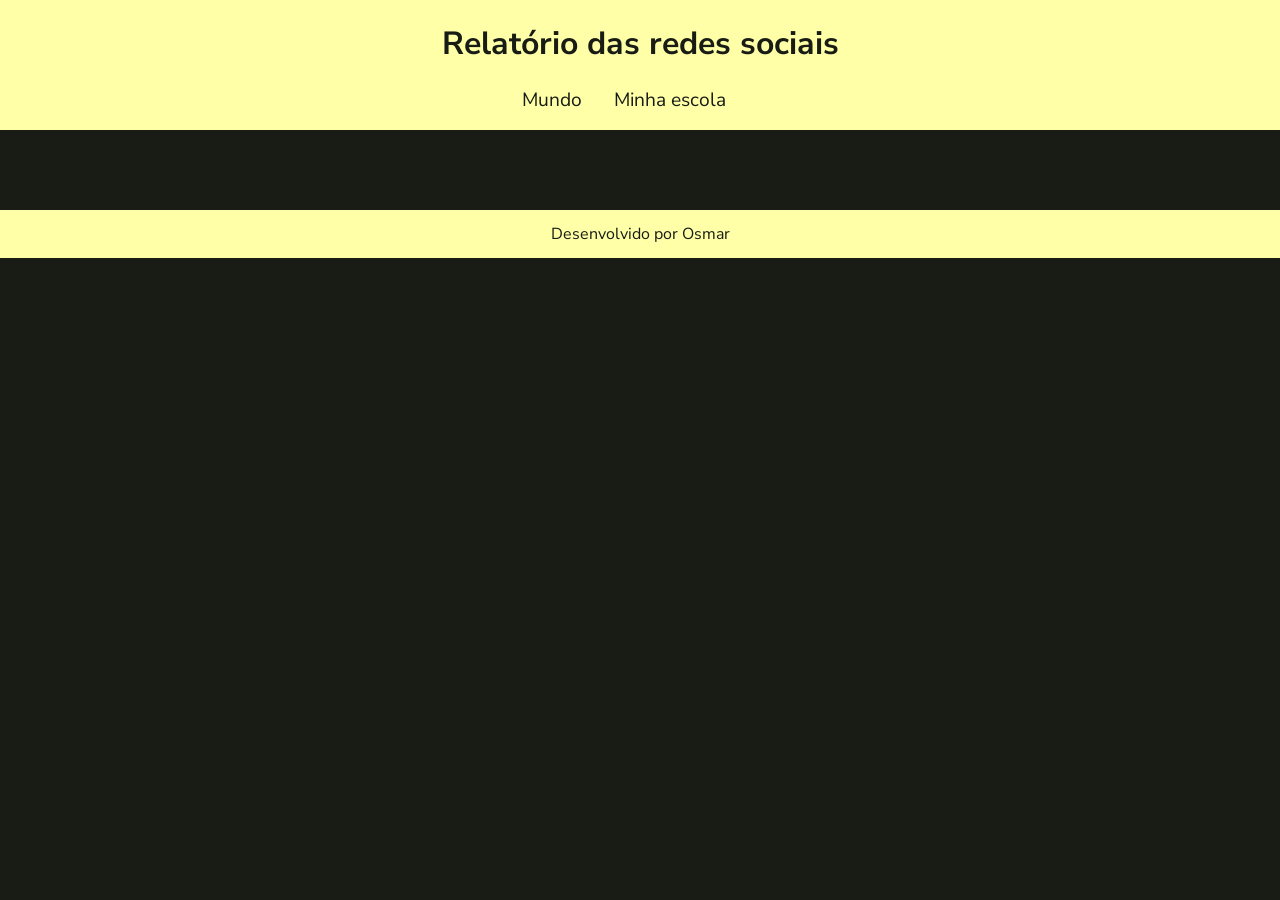
<file: index.html>
<!DOCTYPE html>
<html lang="pt-br">
<head>
    <meta charset="UTF-8">
    <meta name="viewport" content="width=device-width, initial-scale=1.0">
    <title>Redes Sociais - Mundo</title>
    <link rel="stylesheet" href="style.css">
    <script src="https://cdn.plot.ly/plotly-2.27.0.min.js" charset="UTF-8"></script>
</head>
<body>
    <header>
        <h1>Relatório das redes sociais</h1>
        <nav>
            <a href="index.html">Mundo</a>
            <a href="minha-escola.html">Minha escola</a>
        </nav>
    </header>
    <main class="graficos-section">
        <section id="graficos-container" class="graficos-container">
            <!-- crie os gráficos/texto aqui -->
        </section>
    </main>
    <footer>
        <p>Desenvolvido por Osmar</p>
    </footer>
    <script type="module" src="graficos/common.js"></script>
    <script type="module" src="graficos/informacoesGlobais.js"></script>
    <script type="module" src="graficos/quantidadeUsuarios.js"></script>
    <script type="module" src="graficos/objetivosUsuarios.js"></script>
    <script type="module" src="graficos/redesFavoritasMundo.js"></script>
</body>
</html>
</file>
<file: style.css>
@import url('https://fonts.googleapis.com/css2?family=Nunito+Sans:ital,opsz,wght@0,6..12,200..1000;1,6..12,200..1000&display=swap');

:root{
    --bg-color: #181C14;
    --primary-color: #FEFFA7;
    --secondary-color: #78B7D0;
    --font: "Nunito Sans", sans-serif;
}

body{
    background-color: var(--bg-color);
    color: var(--primary-color);
    font-family: var(--font);
    height: 100vh;
    margin: 0;
}

header{
    background-color: var(--primary-color);
    text-align: center;
    padding: 1px;
}

h1{
    font-size: 2rem;
    color: var(--bg-color);
    font-weight: 700;
}

nav{
    display: flex;
    justify-content: center;
    font-weight: 400;
}

nav a{
    text-decoration: none;
    color: var(--bg-color);
    margin: 0 2rem 1rem 0rem;
    font-size: 1.2rem;
}

nav a:hover{
    text-decoration: underline;
    transform: scale(0.90);
    transition: transform 0.1s;
}

.grafico{
    margin-top: 3rem;
}

.graficos-container{
    margin: 5rem;
}

.graficos-container__texto{
    font-size: 1.3rem;
    text-align: center;
    padding: 2rem;
    border: var(--secondary-color) solid 2px;
}

span{
    font-weight: bold;
    color: var(--secondary-color);
}

footer{
    display: flex;
    align-items: center;
    justify-content: center;
    background-color: var(--primary-color);
    color: var(--bg-color);
    width: 100%;
    height: 3rem;
    margin-top: 2rem;
}
</file>
